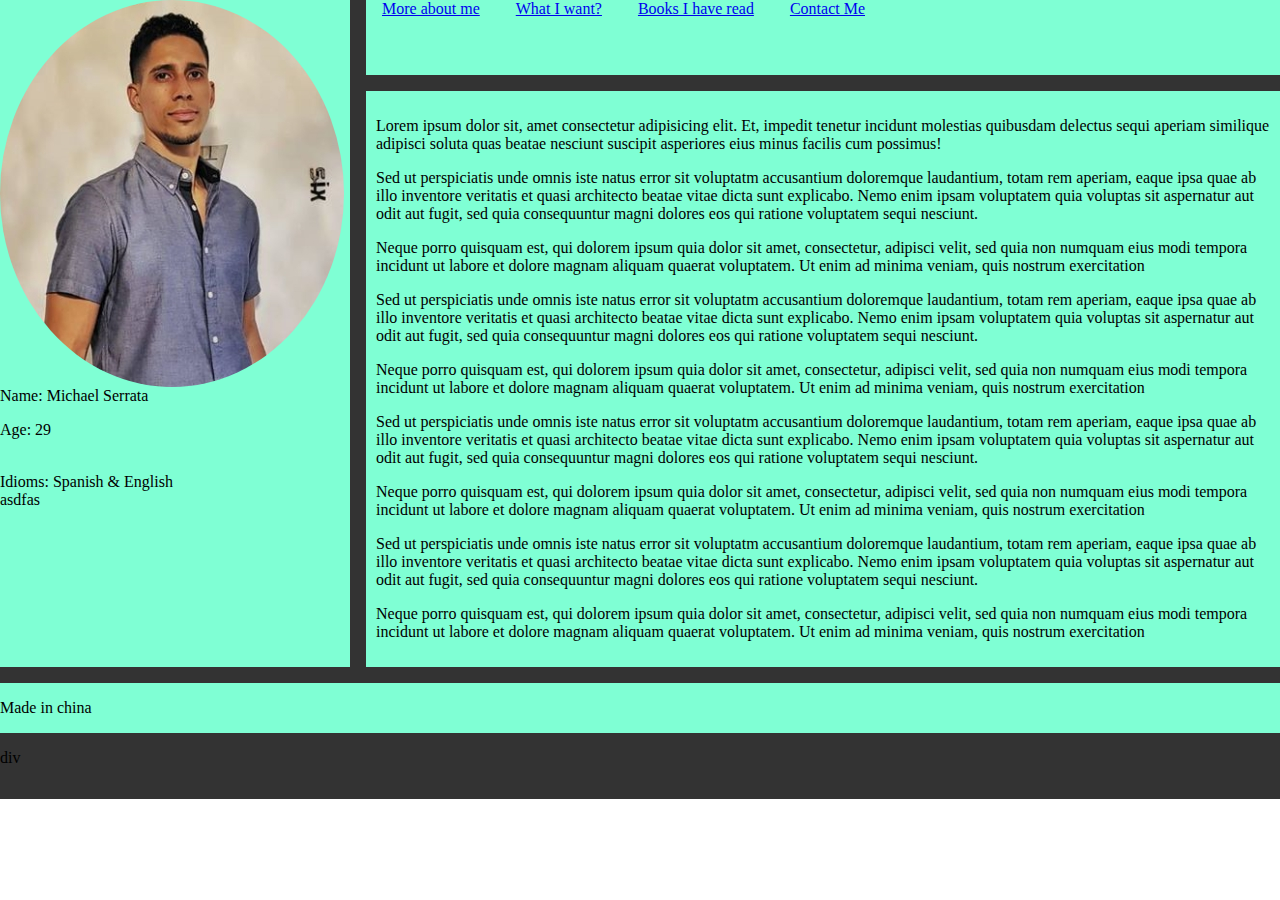
<file: index.html>
<!DOCTYPE html>

    <head>

        <meta charset="utf-8">
        <meta http-equiv="X-UA-Compatible" content="IE=edge">
        <title>Michael's website</title>

        <!--Style sheet--> 
        <link rel="stylesheet" href="style.css">
        
        <!-- Bootstrap -->
        <link rel="stylesheet" href="https://stackpath.bootstrapcdn.com/bootstrap/4.5.0/css/bootstrap.min.css"
            integrity="sha384-9aIt2nRpC12Uk9gS9baDl411NQApFmC26EwAOH8WgZl5MYYxFfc+NcPb1dKGj7Sk" crossorigin="anonymous">

    </head>

    <body>  

        

        <div id= "container">

            <nav class="nav-bar">
                <ul>
                    <li><a href="#" target="_blank">More about me</a></li>
                    <li><a href="#" target="_blank">What I want?</a></li>
                    <li><a href="#" target="_blank">Books I have read</a></li>
                    <li><a href="#" target="_blank">Contact Me</a></li>
                </ul>
            </nav>
            
            <div class="profileInformation">
                <img src="images/principalProfilePicture.jpg" alt="Profile picture">

                


                <span>Name: Michael Serrata</span>    
                
                <p>Age: 29</p>
                <br>
                Idioms: Spanish & English
                <br>
                asdfas

            
                <!--<img src="images/otherImages2.jpg" alt="Profile picture">-->
                <!--<img src="images/otherImages3.jpg" alt="Profile picture">-->
            </div>
            
            <div class="content">
                <div id= "about me">
                    <p>Lorem ipsum dolor sit, amet consectetur adipisicing elit. Et, impedit tenetur incidunt molestias quibusdam delectus sequi aperiam similique adipisci soluta quas beatae nesciunt suscipit asperiores eius minus facilis cum possimus!</p>
                </div>
                
                <div id= whatAmI>
                    <p>Sed ut perspiciatis unde omnis iste natus error sit voluptatm accusantium doloremque laudantium, totam rem aperiam,
                    eaque ipsa quae ab illo inventore veritatis et quasi architecto beatae vitae dicta sunt explicabo. Nemo enim ipsam
                    voluptatem quia voluptas sit aspernatur aut odit aut fugit, sed quia consequuntur magni dolores eos qui ratione
                    voluptatem sequi nesciunt. </p>
                    
                    <p>Neque porro quisquam est, qui dolorem ipsum quia dolor sit amet, consectetur, adipisci velit,
                    sed quia non numquam eius modi tempora incidunt ut labore et dolore magnam aliquam quaerat voluptatem. Ut enim ad minima
                    veniam, quis nostrum exercitation</p>

                    <p>Sed ut perspiciatis unde omnis iste natus error sit voluptatm accusantium doloremque laudantium, totam rem aperiam,
                        eaque ipsa quae ab illo inventore veritatis et quasi architecto beatae vitae dicta sunt explicabo. Nemo enim ipsam
                        voluptatem quia voluptas sit aspernatur aut odit aut fugit, sed quia consequuntur magni dolores eos qui ratione
                        voluptatem sequi nesciunt. </p>
                    
                    <p>Neque porro quisquam est, qui dolorem ipsum quia dolor sit amet, consectetur, adipisci velit,
                        sed quia non numquam eius modi tempora incidunt ut labore et dolore magnam aliquam quaerat voluptatem. Ut enim ad
                        minima
                        veniam, quis nostrum exercitation</p>

                    <p>Sed ut perspiciatis unde omnis iste natus error sit voluptatm accusantium doloremque laudantium, totam rem aperiam,
                        eaque ipsa quae ab illo inventore veritatis et quasi architecto beatae vitae dicta sunt explicabo. Nemo enim ipsam
                        voluptatem quia voluptas sit aspernatur aut odit aut fugit, sed quia consequuntur magni dolores eos qui ratione
                        voluptatem sequi nesciunt. </p>
                    
                    <p>Neque porro quisquam est, qui dolorem ipsum quia dolor sit amet, consectetur, adipisci velit,
                        sed quia non numquam eius modi tempora incidunt ut labore et dolore magnam aliquam quaerat voluptatem. Ut enim ad
                        minima
                        veniam, quis nostrum exercitation</p>

                    <p>Sed ut perspiciatis unde omnis iste natus error sit voluptatm accusantium doloremque laudantium, totam rem aperiam,
                        eaque ipsa quae ab illo inventore veritatis et quasi architecto beatae vitae dicta sunt explicabo. Nemo enim ipsam
                        voluptatem quia voluptas sit aspernatur aut odit aut fugit, sed quia consequuntur magni dolores eos qui ratione
                        voluptatem sequi nesciunt. </p>
                    
                    <p>Neque porro quisquam est, qui dolorem ipsum quia dolor sit amet, consectetur, adipisci velit,
                        sed quia non numquam eius modi tempora incidunt ut labore et dolore magnam aliquam quaerat voluptatem. Ut enim ad
                        minima
                        veniam, quis nostrum exercitation</p>
                </div>
            </div>

            div <div class="footer">
                <p> Made in china</p>   
            </div>

        </div>

        <!-- Javascript sheet -->
        <script src="" async defer></script>
    </body>
</html>
</file>
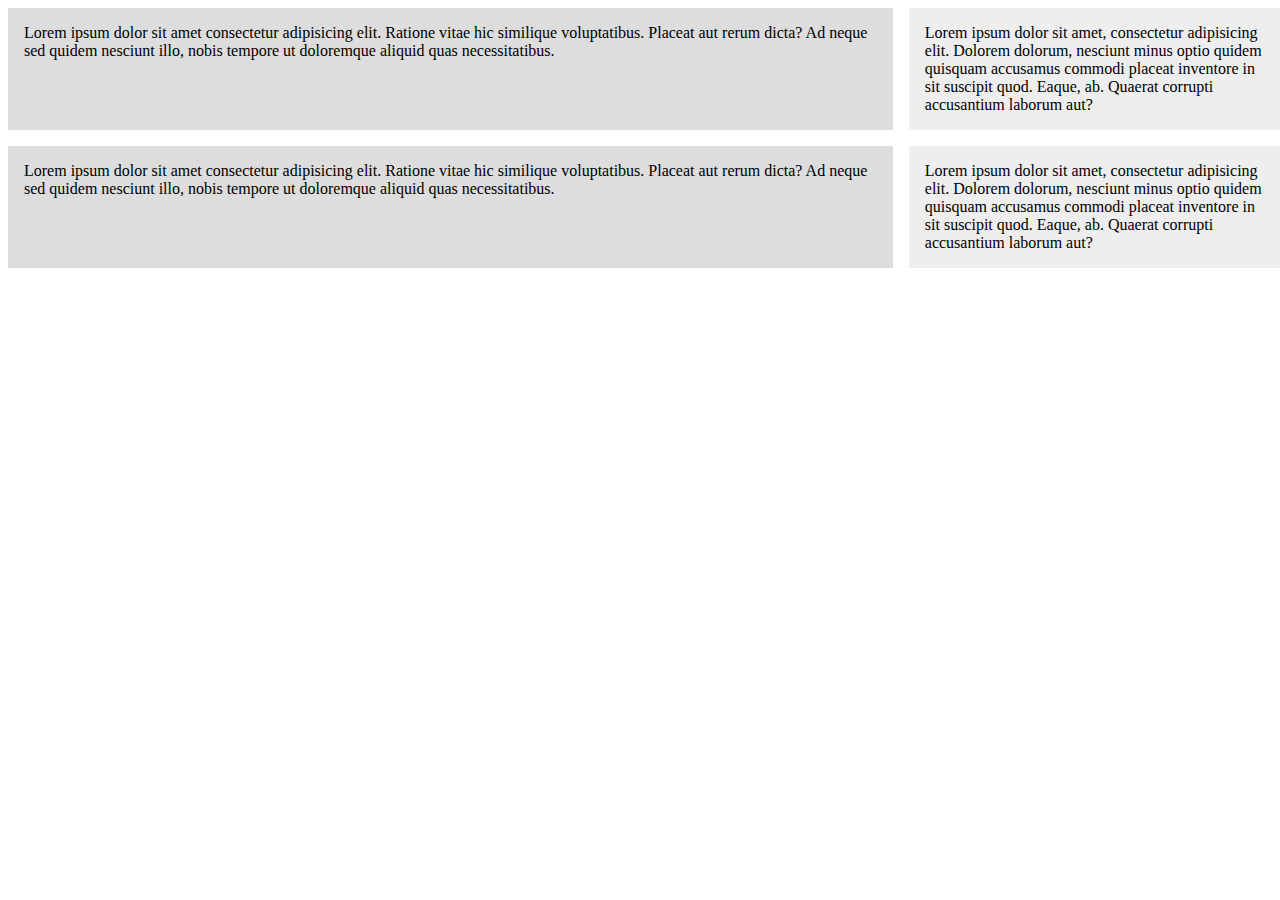
<file: CSS Grid practices from Traversy Media/Grid.html>
<!DOCTYPE html>
    <head>
        <meta charset="utf-8">
        <meta http-equiv="X-UA-Compatible" content="IE=edge">
        <title>Grid practive with Traversy</title>
        
        <style>
            .wrapper{
                display: grid; /* Won't make any difference by themselves until they have a width */
                grid-template-columns: 70% 30%;
                
                grid-gap: 1em; /* es lo mismo que abajo*/
                /*
                grid-column-gap: 1em;
                grid-row-gap: 1em;
                */
            }

            .wrapper > div{
                background-color: #eee;
                padding: 1em;
            }

            .wrapper > div:nth-child(odd){  /* Add a property do the elementes in the () in this case it will add a grey color to all the element in an odd position */
                background: #ddd;
            }
        </style>

    </head>

    <body>
        <div class="wrapper">
            <div>
                Lorem ipsum dolor sit amet consectetur adipisicing elit. Ratione vitae hic similique voluptatibus. Placeat aut rerum dicta? Ad neque sed quidem nesciunt illo, nobis tempore ut doloremque aliquid quas necessitatibus.
            </div>

            <div>
                Lorem ipsum dolor sit amet, consectetur adipisicing elit. Dolorem dolorum, nesciunt minus optio quidem quisquam accusamus commodi placeat inventore in sit suscipit quod. Eaque, ab. Quaerat corrupti accusantium laborum aut?
            </div>

            <div>
                Lorem ipsum dolor sit amet consectetur adipisicing elit. Ratione vitae hic similique voluptatibus.
                Placeat aut rerum dicta? Ad neque sed quidem nesciunt illo, nobis tempore ut doloremque aliquid quas
                necessitatibus.
            </div>

            <div>
                Lorem ipsum dolor sit amet, consectetur adipisicing elit. Dolorem dolorum, nesciunt minus optio quidem
                quisquam accusamus commodi placeat inventore in sit suscipit quod. Eaque, ab. Quaerat corrupti
                accusantium laborum aut?
            </div>
        </div>
        

    </body>
</html>
</file>
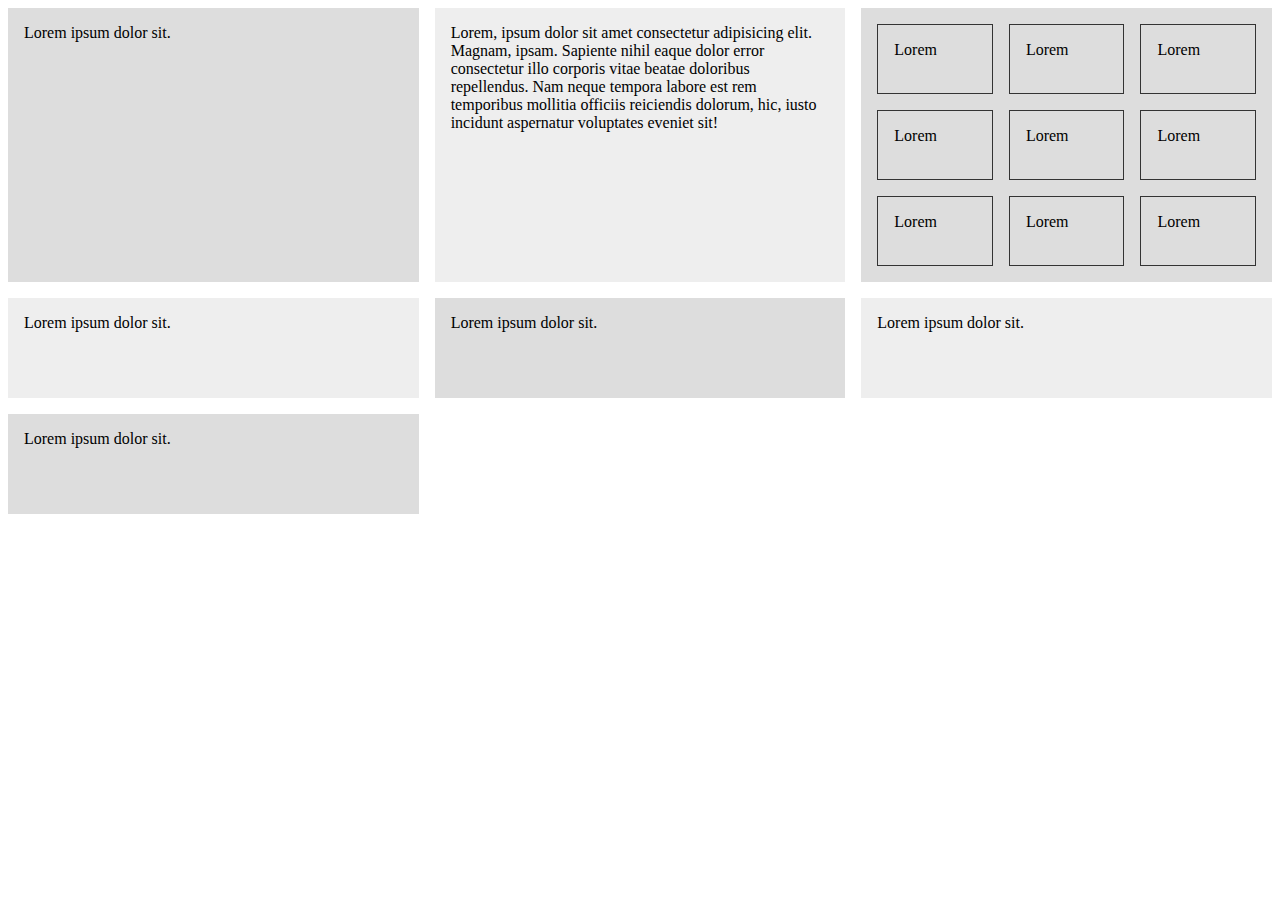
<file: CSS Grid practices from Traversy Media/Grid2.html>
<!DOCTYPE html>

    <head>
        <meta charset="utf-8">
        <meta http-equiv="X-UA-Compatible" content="IE=edge">
        <title>Grid 2</title>

        <link rel="stylesheet" href="">

        <style>
            .wrapper {
                display: grid;
                grid-template-columns: repeat(3, 1fr);
                grid-gap: 1em;
                /*grid-auto-rows: 100px;*/ /* X pixels high */
                grid-auto-rows: minmax(100px, auto) /* Elements have 100px height. Flexibility means these elements can be expanded. All the elements on the same row will be affected*/
            }

            .wrapper>div {
                background-color: #eee;
                padding: 1em;
            }

            .wrapper>div:nth-child(odd) {
                background: #ddd;
            }

            .nested{
                display: grid;
                grid-template-columns:repeat(3,1fr);
                grid-auto-rows: 70px;
                grid-gap:1em;
            }

            .nested > div{
                border: #333 1px solid;
                padding: 1em;
            }
        </style>
    </head>


    <body>
        <div class="wrapper">
            <div>
                Lorem ipsum dolor sit.
            </div>
            <div>
                Lorem, ipsum dolor sit amet consectetur adipisicing elit. Magnam, ipsam. Sapiente nihil eaque dolor error consectetur illo corporis vitae beatae doloribus repellendus. Nam neque tempora labore est rem temporibus mollitia officiis reiciendis dolorum, hic, iusto incidunt aspernatur voluptates eveniet sit!
            </div>
            <div class= "nested">
                <div>Lorem</div>
                <div>Lorem</div>
                <div>Lorem</div>
                <div>Lorem</div>
                <div>Lorem</div>
                <div>Lorem</div>
                <div>Lorem</div>
                <div>Lorem</div>
                <div>Lorem</div>
            </div>
            <div>
                Lorem ipsum dolor sit.
            </div>
            <div>
                Lorem ipsum dolor sit.
            </div>
            <div>
                Lorem ipsum dolor sit.
            </div>
            <div>
                Lorem ipsum dolor sit.
            </div>
            
        </div>
        
    </body>
</html>
</file>
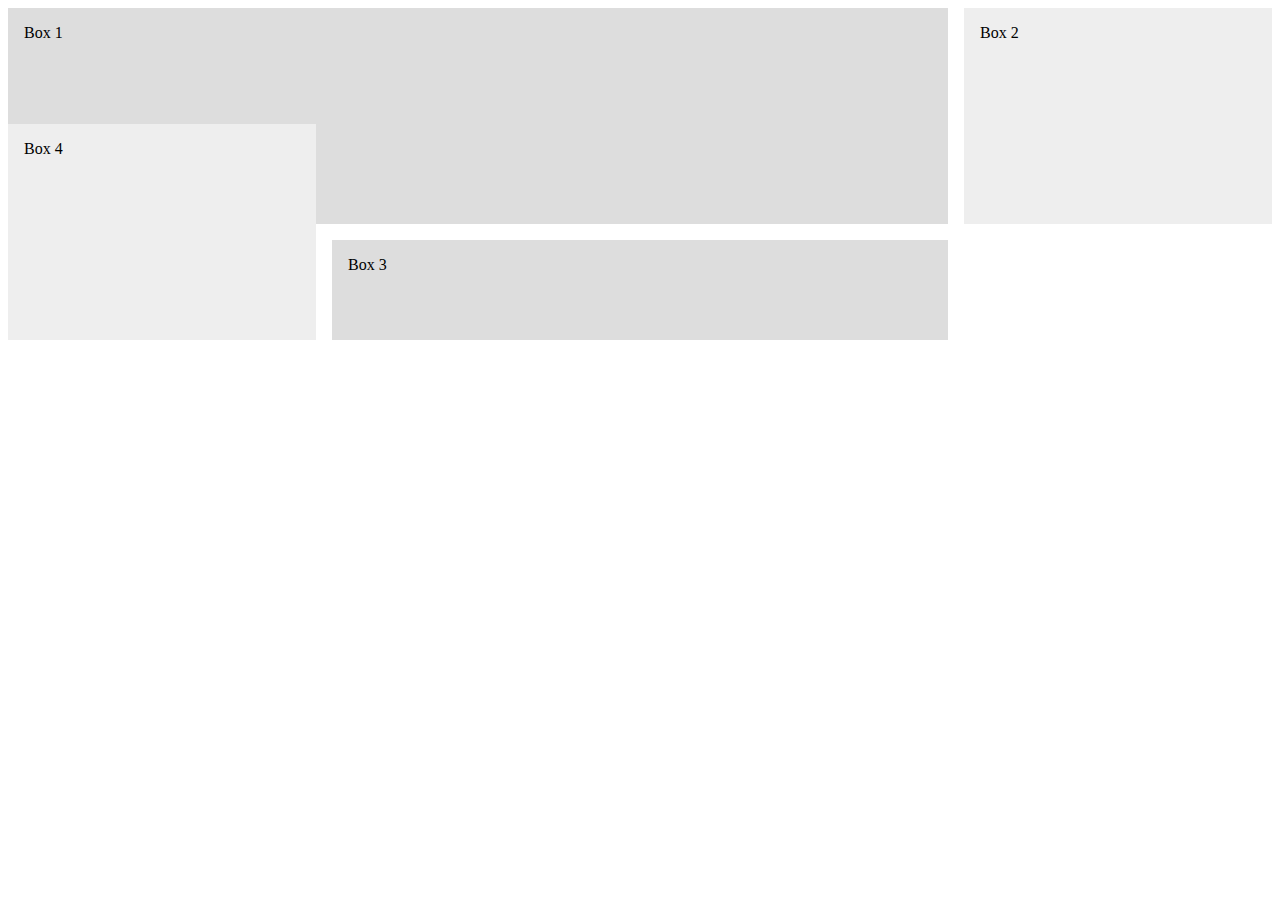
<file: CSS Grid practices from Traversy Media/Grid3.html>
<!DOCTYPE html>
<!--[if lt IE 7]>      <html class="no-js lt-ie9 lt-ie8 lt-ie7"> <![endif]-->
<!--[if IE 7]>         <html class="no-js lt-ie9 lt-ie8"> <![endif]-->
<!--[if IE 8]>         <html class="no-js lt-ie9"> <![endif]-->
<!--[if gt IE 8]><!-->
<html class="no-js">
<!--<![endif]-->

    <head>
        <meta charset="utf-8">
        <meta http-equiv="X-UA-Compatible" content="IE=edge">
        <title>Grid 3</title>

        <link rel="stylesheet" href="">

        <style>
            .wrapper {
                display: grid;
                grid-template-columns: 1fr 2fr 1fr;
                grid-auto-rows:minmax(100px, auto);
                grid-gap:1em;
                justify-items: stretch; /* On the X axis, will add the element in the position inside the element. Ex:
                start, center, stretch is the default mode*/
                align-items:stretch; /* The same as before but on the Y axis*/
            }

            .wrapper>div {
                background-color: #eee;
                padding: 1em;
            }

            .wrapper>div:nth-child(odd) {
                
                background: #ddd;
            }

            .box1 {
                /* align-self:start; */
                grid-column: 1/3;
                grid-row: 1/3;
            }

            .box2 {
                /* align-self:end; */
                grid-column: 3;
                grid-row: 1/3;
            }

            .box3 {
                /* justify-self:start; */
            }

            .box4 {
                /* justify-self:end; */
                grid-column: 1;
                grid-row: 2/4;
            }

            /* Items is for all elementes y self is for all the elements*/

        </style>
    </head>


    <body>
        <div class="wrapper">
            <div class="box box1">Box 1</div>
            <div class="box box2">Box 2</div>
            <div class="box box3">Box 3</div>
            <div class="box box4">Box 4</div>
        </div>

    </body>

</html>
</file>
<file: style.css>
body {
   margin: 0;
   padding: 0;
  
}

/* container */

#container{
    display: grid;
    grid-template-columns: 350px 1fr;
    background-color: #333;
    width: 100%;
    grid-gap: 1rem;
    grid-auto-rows: minmax(50px, auto)
}

/* Nav Bar */

.nav-bar{
    grid-column: 2/3;
    background-color: aquamarine;
    height: 75px;
}

.nav-bar ul{
    list-style-type: none;
    margin: 0;
    padding: 0;
    
}

.nav-bar ul li{
    display: inline-block;
    padding: 0 1rem;
}


/* Profile information */

.profileInformation{
    grid-column: 1/2;
    grid-row: 1/3;
    
    background-color: aquamarine;
    
}

.profileInformation > img{
    display:block;
    border-radius: 100%; /* encircle the image */
}

/* Content */

.content{
    grid-row: 2/3;
    grid-column: 2/3;
    padding: 10px;
    
    background-color: aquamarine;
}


/* Footer */

.footer {
    grid-row: 3;
    grid-column: 1/3;
    background-color: aquamarine;
    
}
</file>
